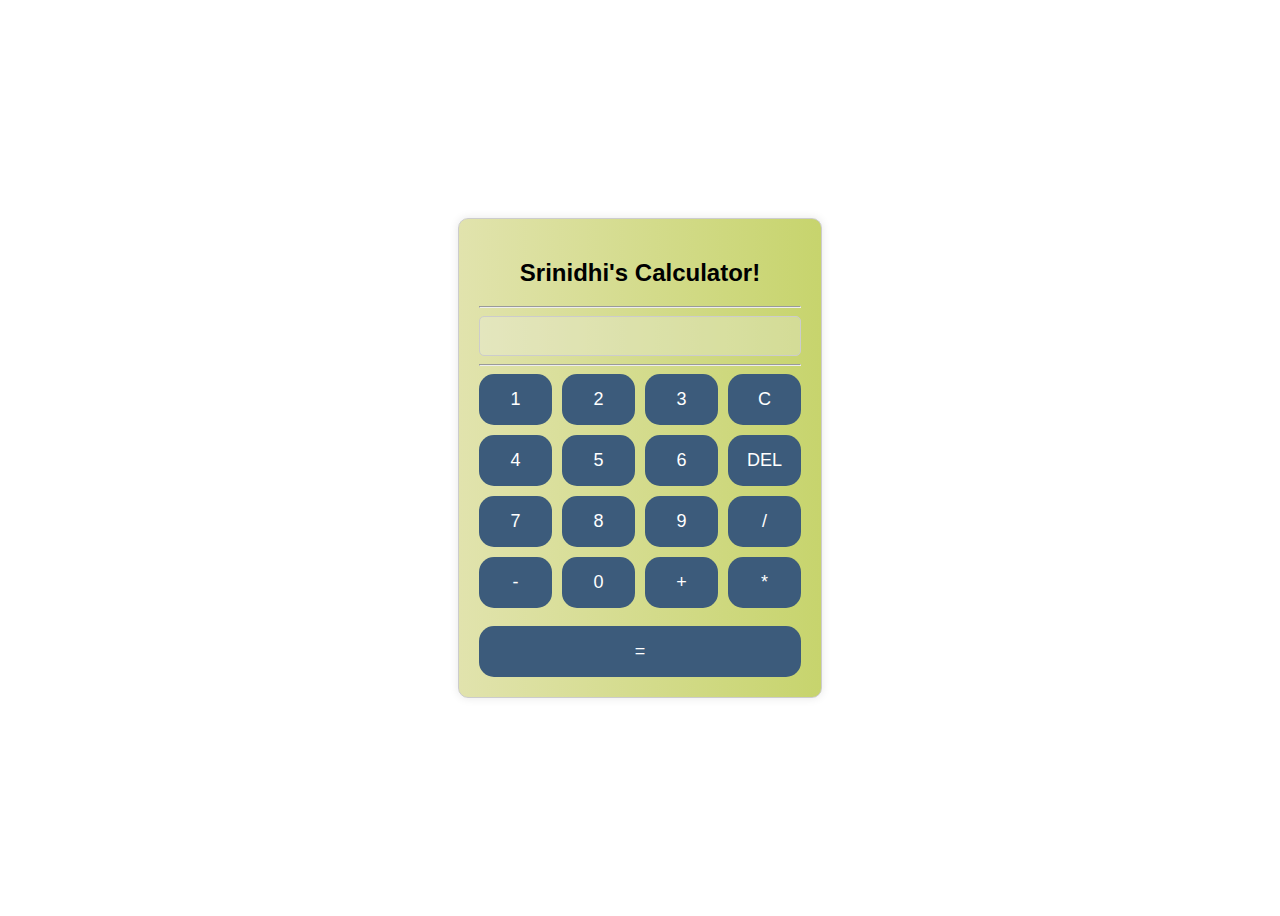
<file: Calculator/main.html>
<!DOCTYPE html>
<html lang="en">
<head>
    <meta charset="UTF-8">
    <meta name="viewport" content="width=device-width, initial-scale=1.0">
    <link rel="stylesheet" href="styles.css">
    <title>Calculator</title>
</head>
<body>
    <div class="calculator">
        <h2>Srinidhi's Calculator!</h2><hr>
        <input type="text" id="display" disabled><br><hr>
        <div class="buttons"> 
            <button onclick="appendToDisplay('1')">1</button>
            <button onclick="appendToDisplay('2')">2</button>
            <button onclick="appendToDisplay('3')">3</button>
            <button onclick="clearDisplay()">C</button>
            <button onclick="appendToDisplay('4')">4</button>
            <button onclick="appendToDisplay('5')">5</button>
            <button onclick="appendToDisplay('6')">6</button>
            <button onclick="deleteLast()">DEL</button>
            <button onclick="appendToDisplay('7')">7</button>
            <button onclick="appendToDisplay('8')">8</button>
            <button onclick="appendToDisplay('9')">9</button>
            <button onclick="appendToDisplay('/')">/</button>
            <button onclick="appendToDisplay('-')">-</button>
            <button onclick="appendToDisplay('0')">0</button>
            <button onclick="appendToDisplay('+')">+</button>
            <button onclick="appendToDisplay('*')">*</button>
            </div><br>
            <div class="buttoneq">
            <button onclick="calculateResult()">=</button>
            </div>
        </div>
    </div>
    <script src="script.js"></script>
</body>
</html>
</file>
<file: Calculator/styles.css>
body {
    font-family: Arial, sans-serif;
    font-weight: bold;
    display: flex;
    justify-content: center;
    align-items: center;
    height: 100vh;
    background-color: white;
}

.calculator {
    border: 1px solid #ccc;
    border-radius: 10px;
    padding: 20px;
    background: linear-gradient(to right,#e1e3ad,#c7d46d);
    box-shadow: 0 0 10px rgba(0, 0, 0, 0.1);
    text-align: center;
}

#display {
    width: 100%;
    height: 40px;
    font-size: 24px;
    padding: 5px;
    box-sizing: border-box;
    text-align: right;
    border: 1px solid #ccc;
    border-radius: 5px;
}

.buttons {
    display: grid;
    grid-template-columns: repeat(4, 1fr);
    gap: 10px;
    width:auto;
}

.buttoneq{
    display: grid;
    width: 100%;

}

button {
    padding: 15px;
    font-size: 18px;
    border: none;
    border-radius: 15px;
    background-color: #3c5b7b;
    color:    white;
    cursor: pointer;
    transition: background-color 0.3s;
}

button:hover {
    background-color: #96a2ae;
}
</file>
